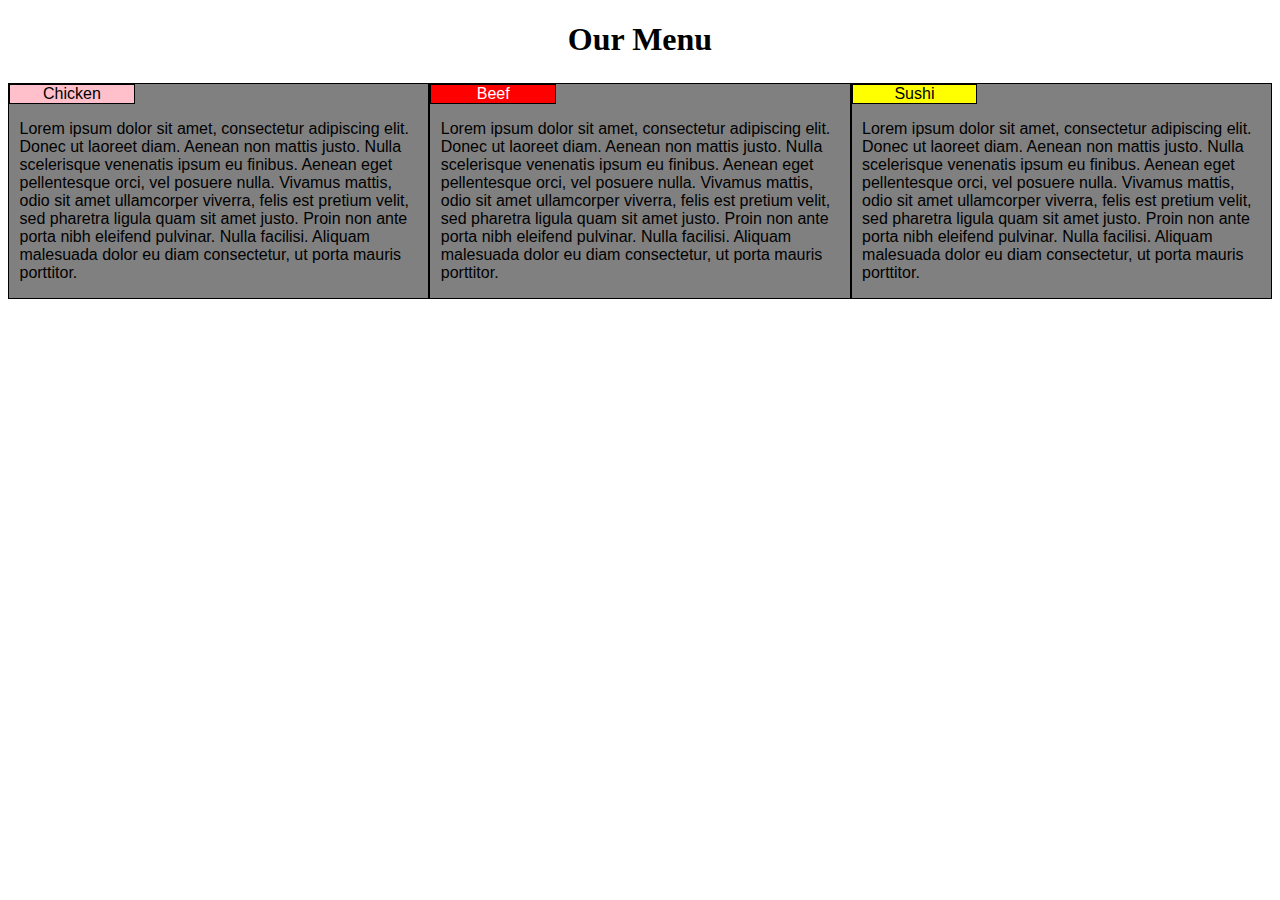
<file: index.html>
<!DOCTYPE html>
<html>
<head>
    <meta charset="utf-8">
    <meta http-equiv="X-UA-Compatible" content="IE=edge">
    <meta name="viewport" content="width=device-width, initial-scale=1">
    <title>Module 2 Assignment - Yago Ruiz</title>
    <link rel="stylesheet" href="stylesheets/style.css">
</head>
<body>
<h1>Our Menu</h1>

<div class="row">
<div class="desktop tablet-1 phone">
<div id="first-title" class="title">Chicken</div>
 <p>Lorem ipsum dolor sit amet, consectetur adipiscing elit. Donec ut laoreet diam. Aenean non mattis justo. Nulla scelerisque venenatis ipsum eu finibus. Aenean eget pellentesque orci, vel posuere nulla. Vivamus mattis, odio sit amet ullamcorper viverra, felis est pretium velit, sed pharetra ligula quam sit amet justo. Proin non ante porta nibh eleifend pulvinar. Nulla facilisi. Aliquam malesuada dolor eu diam consectetur, ut porta mauris porttitor.</p>
</div>
<div class="desktop tablet-1 phone">
<div id="second-title" class="title">Beef</div>
  <p>Lorem ipsum dolor sit amet, consectetur adipiscing elit. Donec ut laoreet diam. Aenean non mattis justo. Nulla scelerisque venenatis ipsum eu finibus. Aenean eget pellentesque orci, vel posuere nulla. Vivamus mattis, odio sit amet ullamcorper viverra, felis est pretium velit, sed pharetra ligula quam sit amet justo. Proin non ante porta nibh eleifend pulvinar. Nulla facilisi. Aliquam malesuada dolor eu diam consectetur, ut porta mauris porttitor.</p>
</div>
<div class="desktop tablet-2 phone">
<div id="third-title" class="title">Sushi</div>
 <p>Lorem ipsum dolor sit amet, consectetur adipiscing elit. Donec ut laoreet diam. Aenean non mattis justo. Nulla scelerisque venenatis ipsum eu finibus. Aenean eget pellentesque orci, vel posuere nulla. Vivamus mattis, odio sit amet ullamcorper viverra, felis est pretium velit, sed pharetra ligula quam sit amet justo. Proin non ante porta nibh eleifend pulvinar. Nulla facilisi. Aliquam malesuada dolor eu diam consectetur, ut porta mauris porttitor.</p>
</div>
</div>

</body>
</html>
</file>
<file: stylesheets/style.css>
/********** Base styles **********/
* {
  box-sizing: border-box;
}
h1 {
  margin-bottom: 15px;
  text-align: center;
}

p{
  width: 95%;
  height: 95%;
  margin-right: auto;
  margin-left: auto;
  font-family: Helvetica;
}

#first-title {
  background: pink;
  color: black;
}

#second-title {
  background: red;
  color: white;
}

#third-title {
  background: yellow;
  color: black;
}

.title {
  border: 1px solid black;
  text-align: right;
  font-family: Helvetica;
  position: relative;
  top: 0%;
  width: 30%;
  text-align: center;
}

/* Simple Responsive Framework. */
.row {
  width: 100%;
}

/********** DESKTOP DEVICES **********/
@media (min-width: 992px) {
  .desktop {
    float: left;
    border: 1px solid black;
    width: 33.33%;
    margin-top: 10px;
    background: grey;
  }
}

/********** TABLET DEVICES **********/
@media (min-width: 768px) and (max-width: 991px) {
  .tablet-1 {
    float: left;
    border: 1px solid black;
    width: 50%;
    margin-top: 10px;
    background: grey;
  }

   .tablet-2 {
    float: left;
    border: 1px solid black;
    width: 100%;
    margin-top: 10px;
    background: grey;
  }

  .tablet-2 #third-title.title {
    width: 15%;  
  }
}

/********** PHONE DEVICES **********/
@media (max-width: 767px) {
  .phone {
    float: left;
    border: 1px solid black;
    width: 100%;
    margin-top: 10px;
    background: grey;
  }
}
</file>
